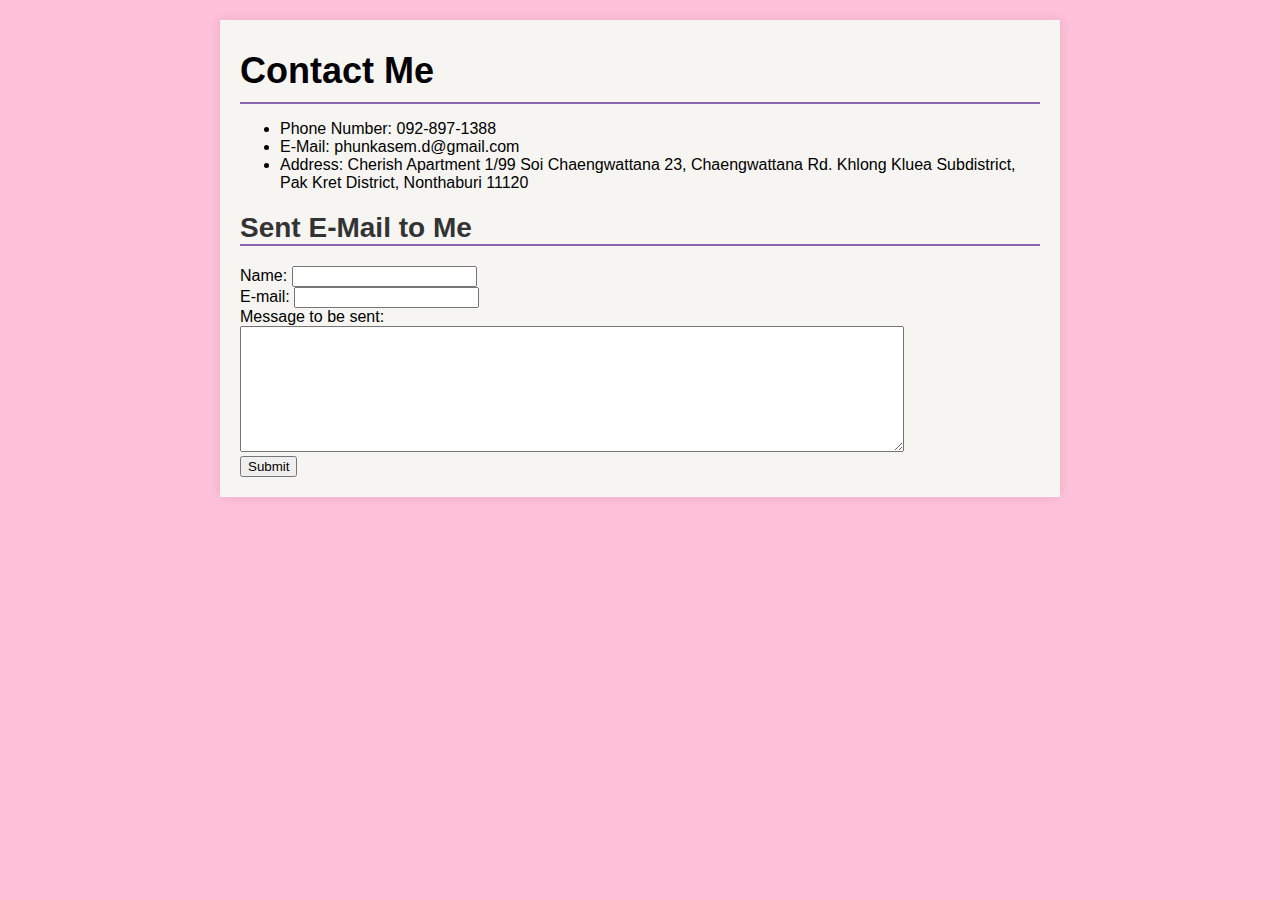
<file: contact.html>
<!DOCTYPE html>
<html lang="en">
<head>
    <meta charset="UTF-8">
    <meta http-equiv="X-UA-Compatible" content="IE=edge">
    <meta name="viewport" content="width=device-width, initial-scale=1.0">
    <title>Contact Me</title>
    <link rel="stylesheet" href="styles.css">
</head>
<body>

    <div class="container">
    <section class="contact">
    <h1>Contact Me</h1>
    <hr>

    <ul>
        <li>Phone Number: 092-897-1388</li>
        <li>E-Mail: phunkasem.d@gmail.com</li>
        <li>Address: Cherish Apartment 1/99 
            Soi Chaengwattana 23, 
            Chaengwattana Rd.
            Khlong Kluea Subdistrict, 
            Pak Kret District, Nonthaburi 11120</li>
        
    </ul>
    
    <h2>Sent E-Mail to Me</h2>
      <form class="form" action="mailto:(your gmail)" method="post" enctype="text/plain">
          <label>Name:</label>
          <input type="text" name="name_surname" value=""><br>
          <label>E-mail:</label>
          <input type="email" name="email" value=""><br>
          <label>Message to be sent:</label><br>
          <textarea name="message" rows="8" cols="80"></textarea><br>
          <input type="submit" name="" >
    </form>

    </section>

</div>
</body>
</html>
</file>
<file: styles.css>
/* General Styles */
  body {
    font-family: Arial, sans-serif;
    margin: 0;
    padding: 0;
    background-color: #FFC0D9;
  }
  
  .container {
    max-width: 800px;
    margin: 20px auto;
    background-color: #F6F5F2;
    padding: 20px;
    box-shadow: 0 0 10px rgba(0, 0, 0, 0.1);
  }
  
  .contact hr{
    border-style: solid;
    border-color: #8967B3;
  }
  .contact h1{
    margin-top: 10px;
    margin-bottom: 10px;
    font-size: 36px;
  }
  .contact h2{
    margin-top: 20px;
    margin-bottom: 20px;
    font-size: 28px;
    border-bottom: 2px solid #8967B3;
  }

  /* Header Section */
  header {
    text-align: center;
    padding-bottom: 20px;
    border-bottom: 2px solid #E8A0BF;
  }
  
  header h1 {
    margin: 0;
    font-size: 36px;
  }
  
  header p {
    font-size: 16px;
    color: #555;
  }
  
  /* Profile */
  .profile-table {
    width: 60%;
    margin: auto;
    border-collapse: separate;
    border-spacing: 15px;
    background-color: #ffffff;
    padding: 20px;
    border: 1px solid #ddd;
}

.profile-image-cell {
    width: 30%;
    vertical-align: top;
    text-align: center;
}

.profile-image {
    width: 200px;
    height: 200px;
    border-radius: 50%;
    margin-left: 40px;
    margin-top: 10px;
    margin-bottom: 10px;
    margin-right: 40px;
    
}

.profile-info-cell {
    width: 70%;
    vertical-align: top;
    padding-left: 20px;
    padding-top: 40px;
}

h2 {
    margin: 0;
    font-size: 32px;
    color: #333;
}

h3 {
    margin: 0;
    font-size: 18px;
    color: #333;
}

p {
    margin: 5px 0;
    font-size: 16px;
    color: #555;
}

 /* About Me Section */
 .about {
    padding: 20px 0;
  }
  
  .about h2 {
    font-size: 24px;
    border-bottom: 1px solid #ddd;
    padding-bottom: 10px;
}

  .about p {
    font-size: 16px;
    line-height: 1.5;
    color: #666;
  }

  /* Career Section */
  .career {
    padding: 20px 0;
  }
  
  .career h2 {
    font-size: 24px;
    border-bottom: 1px solid #ddd;
    padding-bottom: 10px;
}

  .career p {
  font-size: 16px;
  line-height: 1.5;
  color: #666;
}

/* Skills Section */
  .skills h2 {
  font-size: 24px;
  border-bottom: 1px solid #ddd;
  padding-bottom: 10px;
}

  .skills ul {
  list-style-type: none;
  padding: 0;
}

  .skills table {
    margin-top: 20px;
    margin-bottom: 20px;
    border: dashed;
    border-width: 20%;
    border-color: #E8A0BF;
}

  .skills td {
  font-size: 16px;
  padding-left: 10px;
  padding-bottom: 10px;
}

/* Experience Section */
  .experience h2 {
  font-size: 24px;
  border-bottom: 1px solid #ddd;
  padding-bottom: 10px;
}

  .job {
  padding: 10px 0;
}

  .job h3 {
  font-size: 20px;
  margin: 5px 0;
}

  .job p {
  font-size: 14px;
  color: #777;
}

  .job ul {
  list-style-type: none;
  padding: 0;
}

  .job li {
  font-size: 16px;
  padding: 5px 0;
}

/* Footer Section */
  footer {
  text-align: center;
  padding: 20px;
  background-color: #333;
  color: #fff;
  margin-top: 20px;
}

  footer a {
  color: #fff;
  text-decoration: none;
}

  footer a:hover {
  text-decoration: underline;
}
</file>
